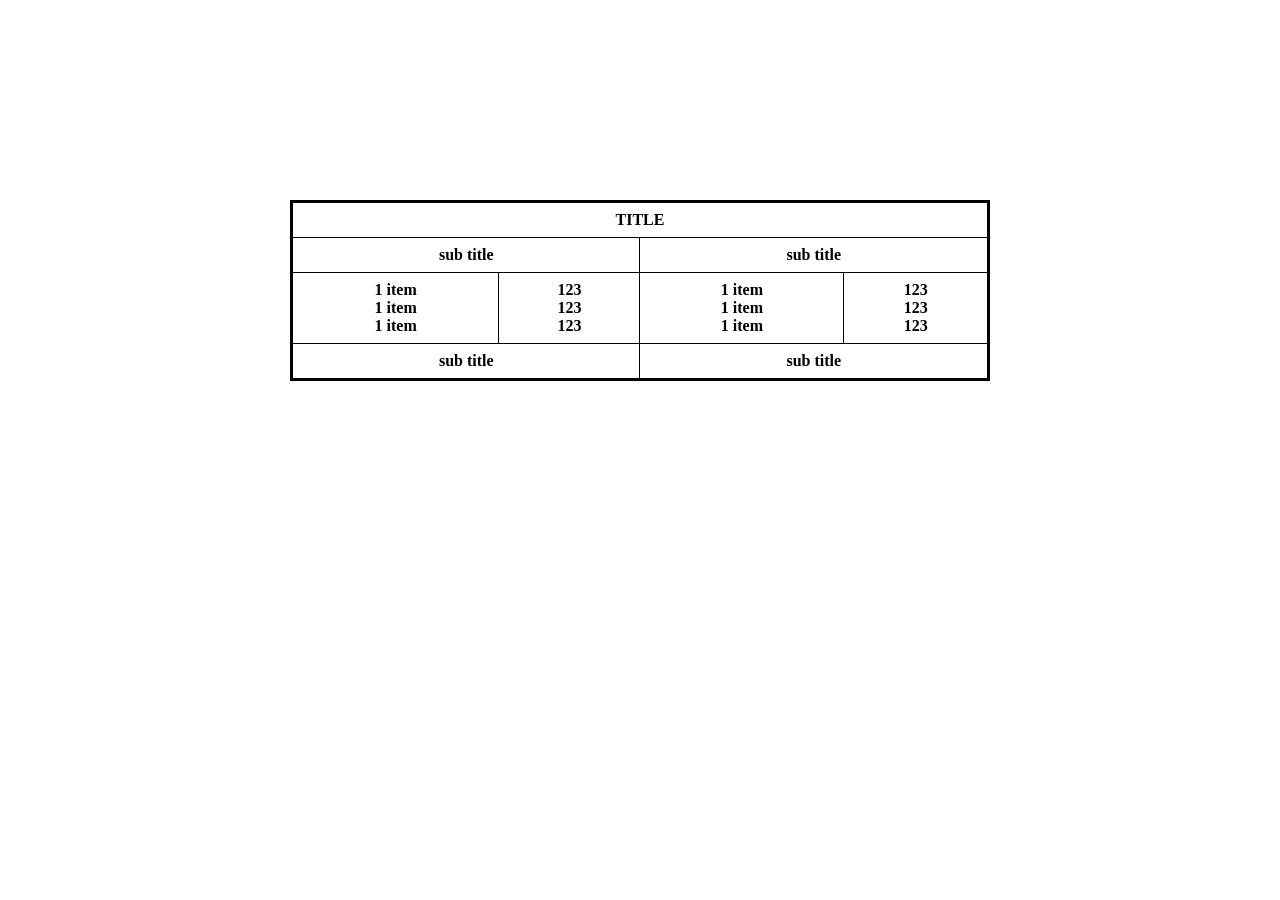
<file: week5_assign1/index.html>
<!DOCTYPE html>
<html lang="en">
<head>
    <meta charset="UTF-8">
    <meta name="viewport" content="width=device-width, initial-scale=1.0">
    <link rel="stylesheet" href="styles.css">
    <title>Document</title>
</head>
<body>
    <table>
        <thead>
            <tr>
                <th colspan="4">TITLE</th>
            </tr>
        </thead>
        <tbody>
            <tr>
                <td colspan="2">sub title</td>
                <td colspan="2">sub title</td>
            </tr>
            <tr>
                <td rowspan="3">1 item <br>1 item <br>1 item</td>
                <td rowspan="3">123 <br>123 <br>123</td>
                <td rowspan="3">1 item <br>1 item <br>1 item</td>
                <td rowspan="3">123 <br>123 <br>123</td>
            </tr>
            <tr></tr>
            <tr></tr>
            <tr>
                <td colspan="2">sub title</td>
                <td colspan="2">sub title</td>
            </tr>
        </tbody>
    </table>
</body>
</html>
</file>
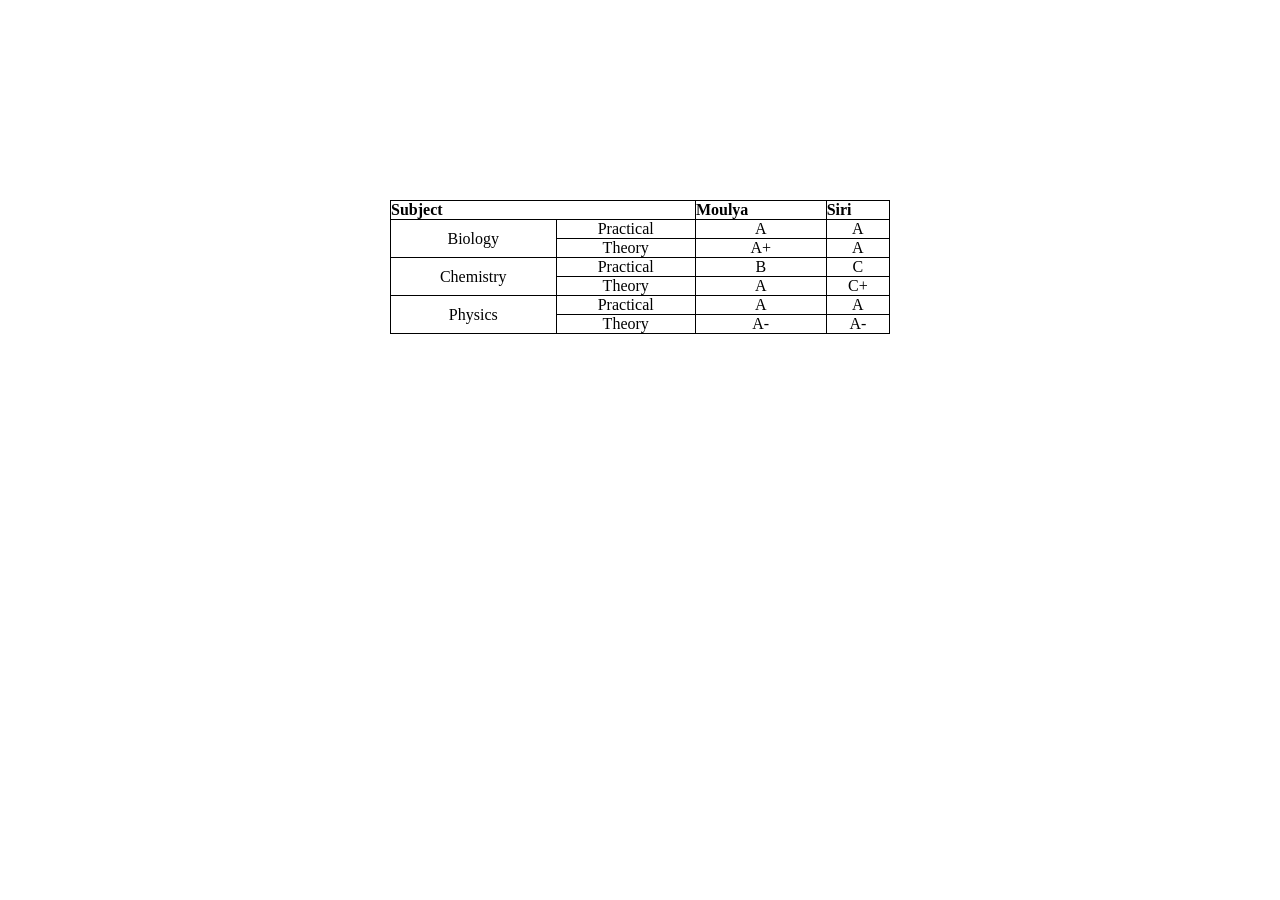
<file: week5_assign2/index.html>
<!DOCTYPE html>
<html lang="en">
<head>
    <meta charset="UTF-8">
    <meta name="viewport" content="width=device-width, initial-scale=1.0">
    <link rel="stylesheet" href="styles.css">
    <title>Document</title>
</head>
<body>
    <table>
        <thead>
            <tr>
                <th colspan="2">Subject</th>
                <th>Moulya</th>
                <th>Siri</th>
            </tr>
        </thead>
        <tbody>
            <tr>
                <td rowspan="2">Biology</td>
                <td>Practical</td>
                <td>A</td>
                <td>A</td>
            </tr>
             <tr>
                <td>Theory</td>
                <td>A+</td>
                <td>A</td>
            </tr>
             <tr>
                <td rowspan="2">Chemistry</td>
                <td>Practical</td>
                <td>B</td>
                <td>C</td>
            </tr>
             <tr>
                <td>Theory</td>
                <td>A</td>
                <td>C+</td>
            </tr>
             <tr>
                <td rowspan="2">Physics</td>
                <td>Practical</td>
                <td>A</td>
                <td>A</td>
            </tr>
             <tr>
                <td>Theory</td>
                <td>A-</td>
                <td>A-</td>
            </tr>
        </tbody>
    </table>
</body>
</html>
</file>
<file: week5_assign1/styles.css>
*{
    margin: 0;
    padding: 0;
    box-sizing: border-box;
    font-weight: bold;
}
table{
    width: 700px;
    margin: auto;
    margin-top: 200px;
    text-align: center;
    border: 3px solid black;
    border-collapse: collapse;
}
th,td{
    border: 1px solid black;
    padding: 8px;
}
</file>
<file: week5_assign2/styles.css>
*{
    margin: 0;
    padding: 0;
    box-sizing: border-box;
}
table{
    width: 500px;
    margin: auto;
    margin-top:200px ;
    text-align: center;
}
table,th,td{
    border: 1px solid black;
    border-collapse: collapse;
}
th{
    text-align: left;
}
</file>
